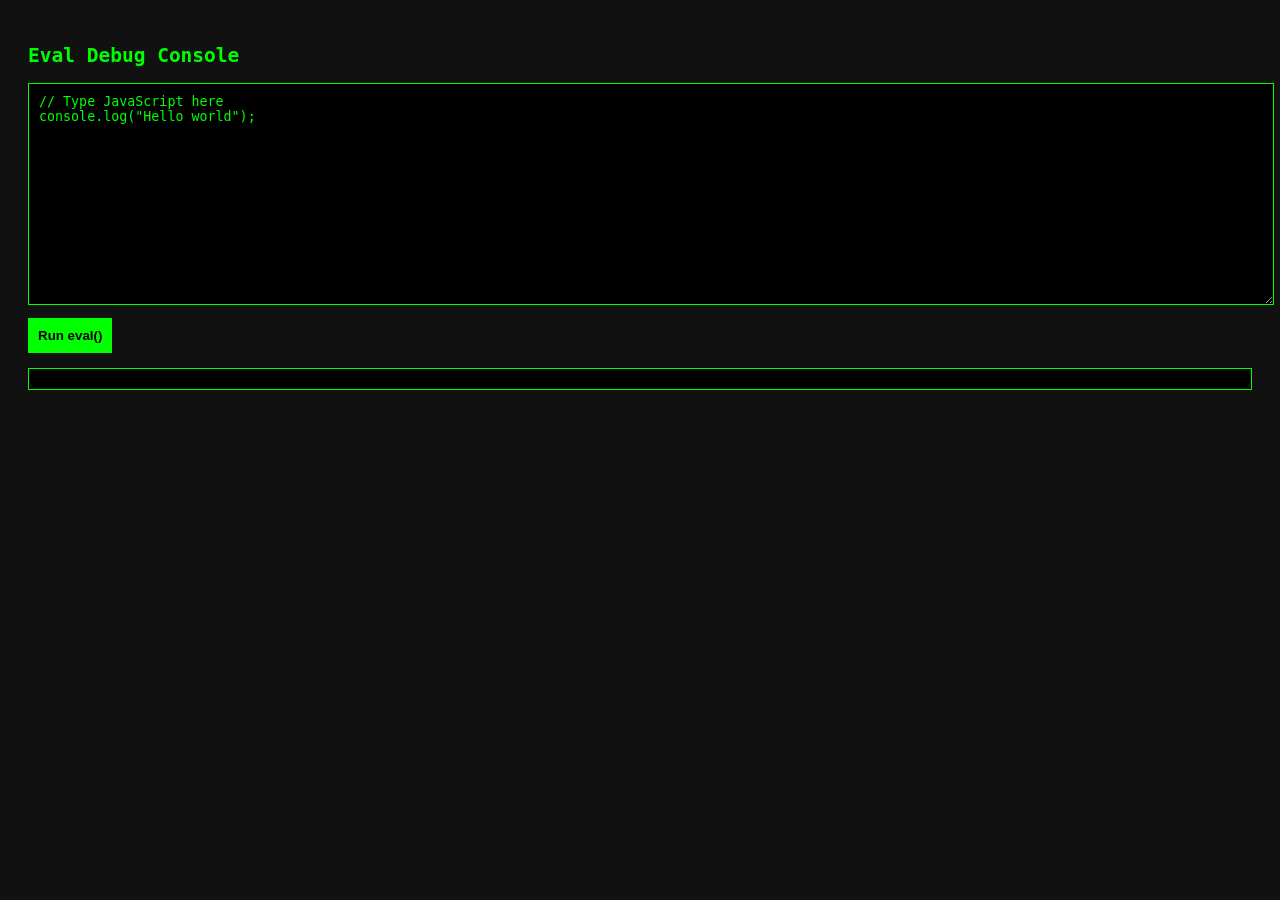
<file: debug.html>
<!DOCTYPE html>
<html lang="en">
<head>
  <meta charset="UTF-8" />
  <title>Eval Debug Console</title>
  <style>
    body {
      font-family: monospace;
      background: #111;
      color: #0f0;
      padding: 20px;
    }

    textarea {
      width: 100%;
      height: 200px;
      background: #000;
      color: #0f0;
      border: 1px solid #0f0;
      padding: 10px;
      font-family: monospace;
    }

    button {
      margin-top: 10px;
      padding: 10px;
      background: #0f0;
      color: #000;
      border: none;
      cursor: pointer;
      font-weight: bold;
    }

    pre {
      margin-top: 15px;
      background: #000;
      padding: 10px;
      border: 1px solid #0f0;
      white-space: pre-wrap;
    }
  </style>
</head>
<body>

  <h2>Eval Debug Console</h2>

  <textarea id="code">// Type JavaScript here
console.log("Hello world");</textarea>

  <br>
  <button onclick="runCode()">Run eval()</button>

  <pre id="output"></pre>

  <script>
    const output = document.getElementById("output");

    function runCode() {
      const code = document.getElementById("code").value;

      try {
        const result = eval(code);
        output.textContent = "Result:\n" + result;
      } catch (err) {
        output.textContent = "Error:\n" + err;
      }
    }

    // optional: capture console.log
    const originalLog = console.log;
    console.log = function (...args) {
      output.textContent += "\n" + args.join(" ");
      originalLog.apply(console, args);
    };
  </script>

</body>
</html>
</file>
